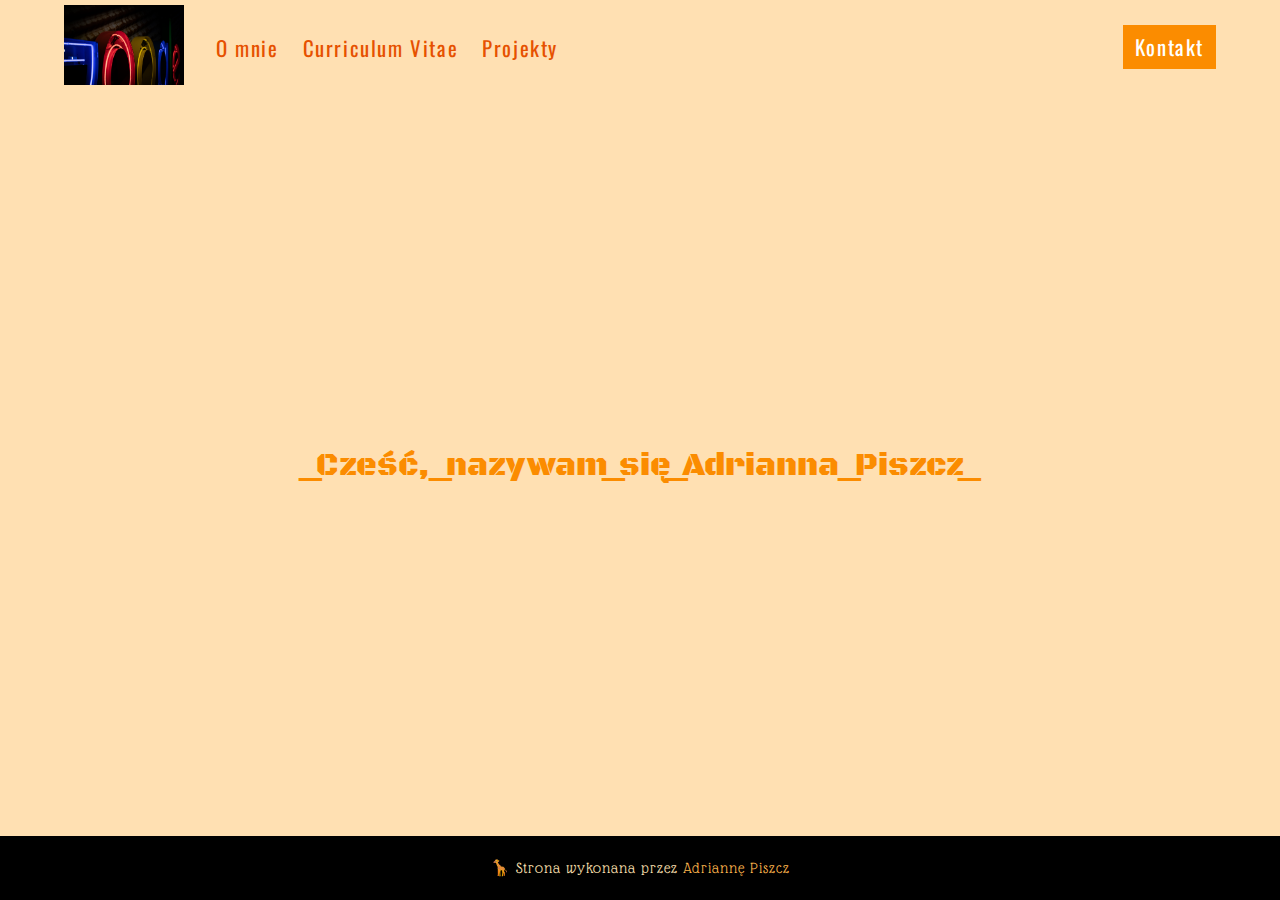
<file: Portfolio1/Witryny/index.html>
﻿<!DOCTYPE html>
<html>
<head>
    <meta charset="utf-8" />
    <link href="../Style/main.css" rel="stylesheet" />
    <link href="../Zasoby/fontawesome-free-6.4.2-web/css/all.min.css" rel="stylesheet" />
    <title>Moje portfolio</title>

    <!--<link href="../Zasoby/favicon.ico" type="image/x-icon" rel="icon"/>-->

    <link rel="apple-touch-icon" sizes="180x180" href="../Zasoby/apple-touch-icon.png">
    <link rel="icon" type="image/png" sizes="32x32" href="../Zasoby/favicon-32x32.png">
    <link rel="icon" type="image/png" sizes="16x16" href="../Zasoby/favicon-16x16.png">
    <link rel="manifest" href="../Zasoby/site.webmanifest">
</head>
<body>
    <nav class="navbar">
        <div class="nav-center">
            <div class="nav-header">
                <a href="index.html"><img src="../Zasoby/Grafiki/logo2.jpg" /></a>
                <button type="button" class="btn nav-btn" onclick="show()">
                    <i class="fa-solid fa-bars"></i>
                </button>
            </div>
            <div class="nav-links">
                <!-- O mnie -->
                <a href="omnie.html" class="nav-link">O mnie</a>
                <!-- CV -->
                <a href="CV.html" class="nav-link">Curriculum Vitae</a>
                <!-- Projekty -->
                <a href="projekty.html" class="nav-link">Projekty</a>
                <!-- Kontakt -->
                <div class="contact-link nav-link">
                    <a href="kontakt.html" class="btn">Kontakt</a>
                </div>
            </div>
        </div>
    </nav>

    <main class="main-page">
        <div class="welcome" data-loading-text="_Cześć,">
            _Cześć,
        </div>
        <div class="welcome-name" data-loading-text="_nazywam_się_Adrianna_Piszcz_">
            _nazywam_się_Adrianna_Piszcz_
        </div>
    </main>

    <footer class="page-footer">
        <p>
            &#129426; Strona wykonana przez <span id="name">Adriannę Piszcz</span>
        </p>
    </footer>

    <script src="../Zasoby/script.js"></script>
</body>
</html>
</file>
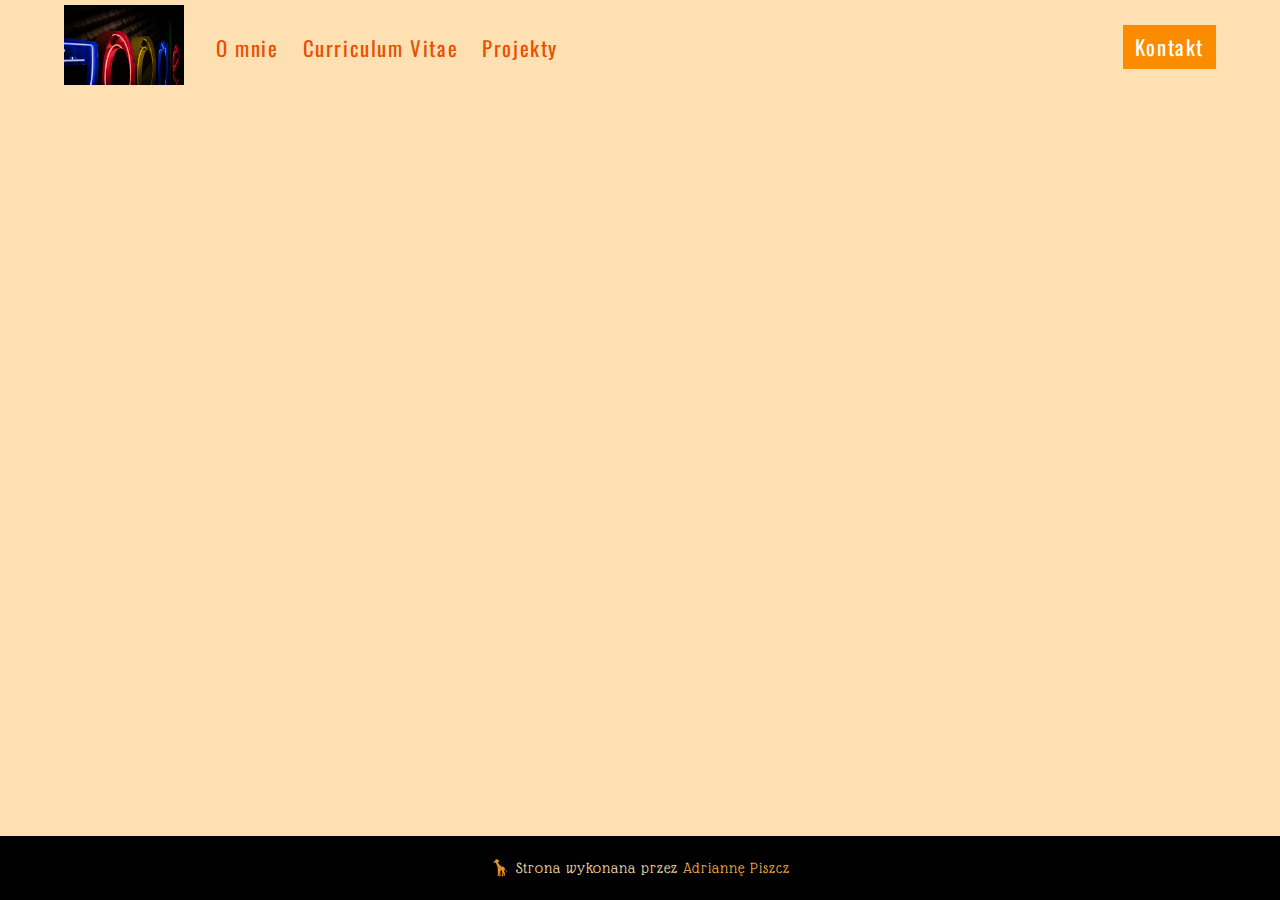
<file: Portfolio1/Witryny/CV.html>
﻿<!DOCTYPE html>
<html>
<head>
    <meta charset="utf-8" />
    <title>Curriculum Vitae</title>
    <link href="../Style/main.css" rel="stylesheet" />
    <link href="../Zasoby/fontawesome-free-6.4.2-web/css/all.min.css" rel="stylesheet" />
    <link rel="apple-touch-icon" sizes="180x180" href="../Zasoby/apple-touch-icon.png">
    <link rel="icon" type="image/png" sizes="32x32" href="../Zasoby/favicon-32x32.png">
    <link rel="icon" type="image/png" sizes="16x16" href="../Zasoby/favicon-16x16.png">
    <link rel="manifest" href="../Zasoby/site.webmanifest">
</head>
<body>
    <nav class="navbar">
        <div class="nav-center">
            <div class="nav-header">
                <a href="index.html"><img src="../Zasoby/Grafiki/logo2.jpg" /></a>
                <button type="button" class="btn nav-btn" onclick="show()">
                    <i class="fa-solid fa-bars"></i>
                </button>
            </div>
            <div class="nav-links">
                <!-- O mnie -->
                <a href="omnie.html" class="nav-link">O mnie</a>
                <!-- CV -->
                <a href="CV.html" class="nav-link">Curriculum Vitae</a>
                <!-- Projekty -->
                <a href="projekty.html" class="nav-link">Projekty</a>
                <!-- Kontakt -->
                <div class="contact-link nav-link">
                    <a href="kontakt.html" class="btn">Kontakt</a>
                </div>
            </div>
        </div>
    </nav>

    <main class="main-page">

    </main>

    <footer class="page-footer">
        <p>
            &#129426; Strona wykonana przez <span id="name">Adriannę Piszcz</span>
        </p>
    </footer>
    <script src="../Zasoby/script.js"></script>
</body>
</html>
</file>
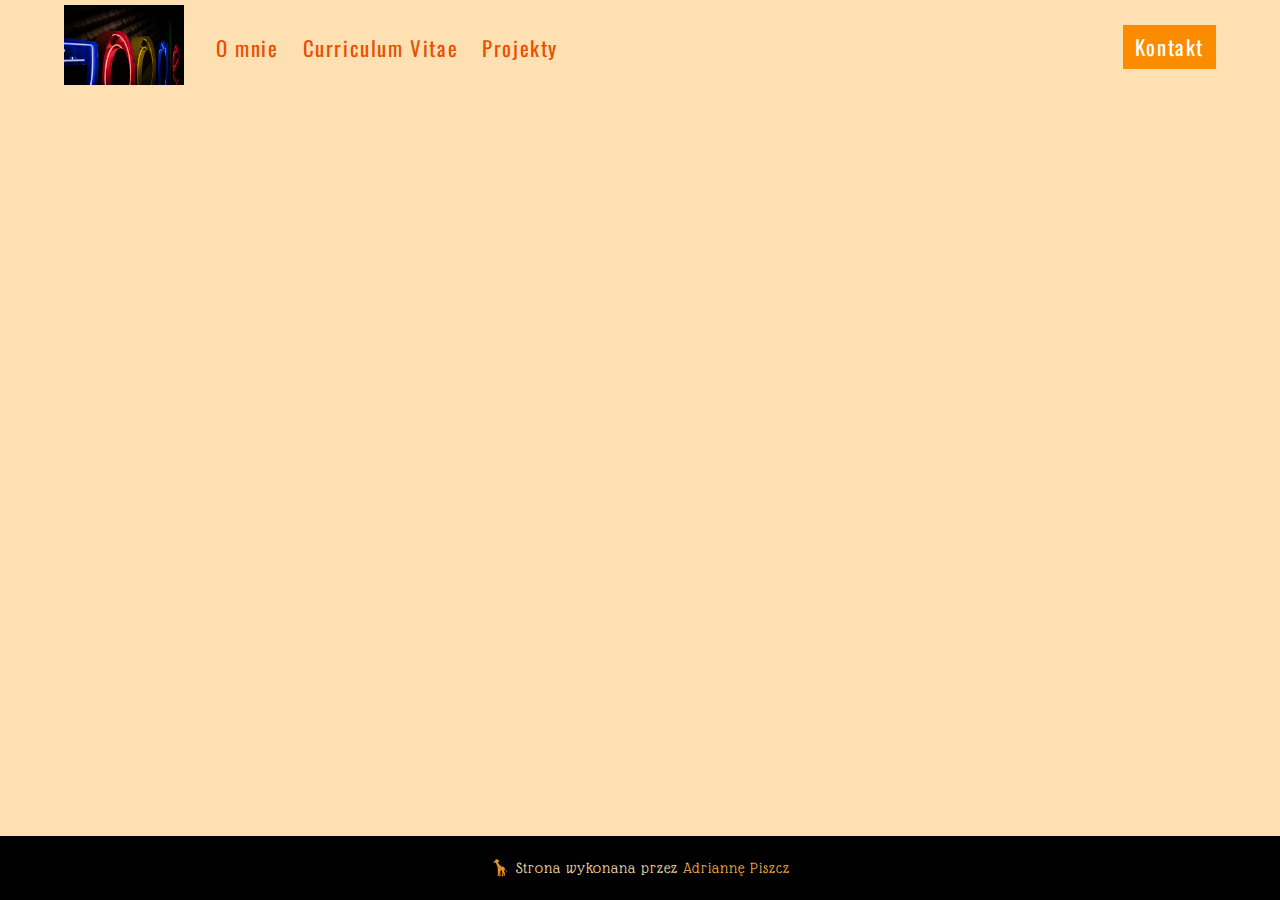
<file: Portfolio1/Witryny/kontakt.html>
﻿<!DOCTYPE html>
<html>
<head>
    <meta charset="utf-8" />
    <title>Kontakt</title>
    <link href="../Style/main.css" rel="stylesheet" />
    <link href="../Zasoby/fontawesome-free-6.4.2-web/css/all.min.css" rel="stylesheet" />
    <link rel="apple-touch-icon" sizes="180x180" href="../Zasoby/apple-touch-icon.png">
    <link rel="icon" type="image/png" sizes="32x32" href="../Zasoby/favicon-32x32.png">
    <link rel="icon" type="image/png" sizes="16x16" href="../Zasoby/favicon-16x16.png">
    <link rel="manifest" href="../Zasoby/site.webmanifest">
</head>
<body>
    <nav class="navbar">
        <div class="nav-center">
            <div class="nav-header">
                <a href="index.html"><img src="../Zasoby/Grafiki/logo2.jpg" /></a>
                <button type="button" class="btn nav-btn" onclick="show()">
                    <i class="fa-solid fa-bars"></i>
                </button>
            </div>
            <div class="nav-links">
                <!-- O mnie -->
                <a href="omnie.html" class="nav-link">O mnie</a>
                <!-- CV -->
                <a href="CV.html" class="nav-link">Curriculum Vitae</a>
                <!-- Projekty -->
                <a href="projekty.html" class="nav-link">Projekty</a>
                <!-- Kontakt -->
                <div class="contact-link nav-link">
                    <a href="kontakt.html" class="btn">Kontakt</a>
                </div>
            </div>
        </div>
    </nav>

    <main class="main-page">

    </main>

    <footer class="page-footer">
        <p>
            &#129426; Strona wykonana przez <span id="name">Adriannę Piszcz</span>
        </p>
    </footer>
    <script src="../Zasoby/script.js"></script>
</body>
</html>
</file>
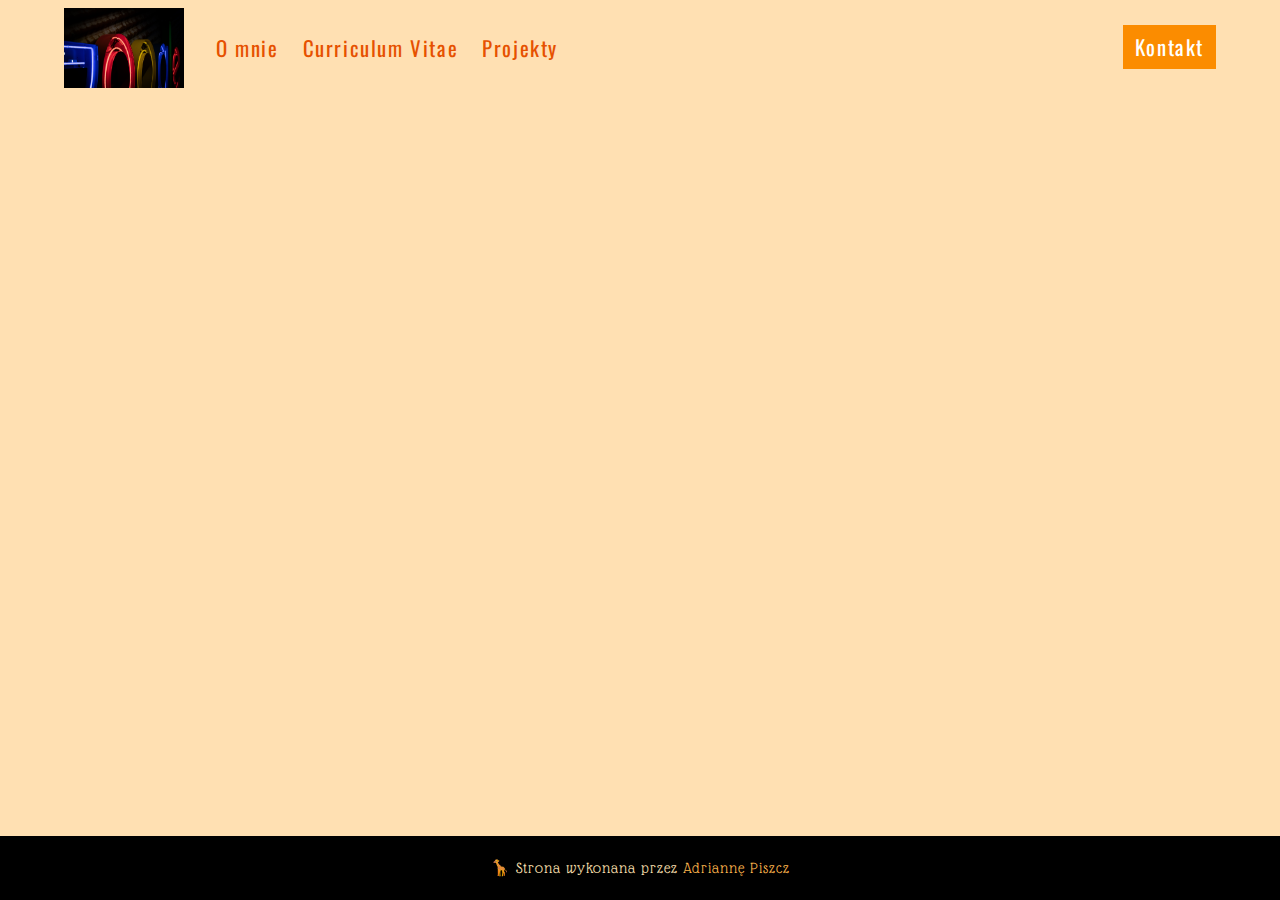
<file: Portfolio1/Witryny/omnie.html>
﻿<!DOCTYPE html>
<html>
<head>
    <meta charset="utf-8" />
    <title>O mnie</title>
    <link href="../Style/main.css" rel="stylesheet" />
    <link href="../Zasoby/fontawesome-free-6.4.2-web/css/all.min.css" rel="stylesheet" />
    <link rel="apple-touch-icon" sizes="180x180" href="../Zasoby/apple-touch-icon.png">
    <link rel="icon" type="image/png" sizes="32x32" href="../Zasoby/favicon-32x32.png">
    <link rel="icon" type="image/png" sizes="16x16" href="../Zasoby/favicon-16x16.png">
    <link rel="manifest" href="../Zasoby/site.webmanifest">
</head>
<body>
    <nav class="navbar">
        <div class="nav-center">
            <div class="nav-header">
                <img src="../Zasoby/Grafiki/logo2.jpg" />
                <button type="button" class="btn nav-btn" onclick="show()">
                    <i class="fa-solid fa-bars"></i>
                </button>
            </div>
            <div class="nav-links">
                <!-- O mnie -->
                <a href="omnie.html" class="nav-link">O mnie</a>
                <!-- CV -->
                <a href="CV.html" class="nav-link">Curriculum Vitae</a>
                <!-- Projekty -->
                <a href="projekty.html" class="nav-link">Projekty</a>
                <!-- Kontakt -->
                <div class="contact-link nav-link">
                    <a href="kontakt.html" class="btn">Kontakt</a>
                </div>
            </div>
        </div>
    </nav>

    <main class="main-page">

    </main>

    <footer class="page-footer">
        <p>
            &#129426; Strona wykonana przez <span id="name">Adriannę Piszcz</span>
        </p>
    </footer>
    <script src="../Zasoby/script.js"></script>
</body>
</html>
</file>
<file: Portfolio1/Style/main.css>
﻿@import url('https://fonts.googleapis.com/css2?family=Black+Ops+One&family=Glass+Antiqua&family=Oswald:wght@200&display=swap');

:root {
    /* deklaracja zmiennych dla kolorów */
    --primary-100: #FFE0B2;
    --primary-200: #FFCC80;
    --primary-300: #FFB74D;
    --primary-400: #FFA726;
    --primary-500: #FF9800;
    --primary-600: #FB8C00;
    --primary-700: #F57C00;
    --primary-800: #EF6C00;
    --primary-900: #E65100;
    --backgroundcolor: var(--primary-100);
    --fontcolor: var(--primary-900);

    /* deklaracja zmiennych dla czcionek */
    --bodyfont: 'Oswald', sans-serif;
    --headerfont: 'Glass Antiqua', cursive;
    --specialfont: 'Black Ops One', sans-serif;
}

body {
    font-family: var(--bodyfont);
    color: var(--fontcolor);
    background-color: var(--backgroundcolor);
    margin: 0;
    line-height: 1.75;
}

.navbar {
    /*background-color: blue;*/
    display: flex;
    justify-content: center;
    align-items: center;
}

.nav-center {
    /*background-color: red;*/
    width: 90vw;
}

.nav-header {
    height: 6rem;
    display: flex;
    justify-content: space-between;
    align-items: center;
}

.btn {
    cursor: pointer;
    background-color: var(--primary-600);
    color: white;
    border: transparent;
    padding: 0.4rem 0.75rem;
}

.nav-header img {
    height: 5rem;
}

.nav-btn > i {
    font-size: 1.25rem;
}

.nav-links {
    display: flex;
    flex-direction: column;

    height: 0;
    overflow: hidden;

    transition-duration: 0.7s;
    transition-timing-function: ease-out;
}

.nav-link {
    text-align: center;
    color: var(--fontcolor);
    font-size: 1.3rem;
    padding: 1rem 0;
    border-top: 1px solid var(--primary-500);
    letter-spacing: 0.1rem;
}

a {
    text-decoration: none;
}

.nav-link:hover {
    color: var(--primary-300);
}

.show-links {
    height: 313.95px;
}

/* reguła dla szerokich ekranów */

@media screen and (min-width: 600px) {
    .nav-btn {
        display: none;
    }

    .nav-links {
        height: auto;
        flex-direction: row;
        align-items: center;
        width: 100%;
    }

    .nav-center {
        display: flex;
        align-items: center;

        max-width: 1280px;
    }

    .nav-link {
        margin-right: 1.5rem;
        border-top: none;
    }

    .nav-header {
        margin-right: 2rem;
    }

    .contact-link {
        margin-right: 0;
        margin-left: auto;
    }
}


/* STOPKA */
.page-footer {
    height: 4rem;
    background-color: black;
    color: var(--primary-100);

    display: flex;
    align-items: center;
    justify-content: center;
    font-family: var(--headerfont);
    letter-spacing: 1px;
}

#name {
    color: var(--primary-300);
}

.main-page {
    /*background-color: var(--primary-700);*/
    min-height: calc(100vh - 10rem);
    display: flex;
    justify-content: center;
    align-items: center;
    max-width: 1280px;
    margin: 0 auto;
    width: 90vw;
}

div[class|='welcome'] {
    font-size: 2rem;
    color: var(--primary-600);
    font-family: var(--specialfont);
    position: relative;
    display: inline-block;
}

    div[class|='welcome']::after {
        content: attr(data-loading-text);
        color: var(--primary-200);
        position: absolute;
        top: 0;
        left: 0;
        width: 0%;
        overflow: hidden;
        animation-name: loading;
        animation-timing-function: linear;
        animation-fill-mode: forwards;
    }

    .welcome::after {
        animation-duration: 2s;
    }

    .welcome-name::after {
        animation-delay: 2s;
        animation-duration: 13s;
    }

@keyframes loading {
    0% {
        width: 0%;
    }
    100% {
        width: 100%;
    }
}

/* CSS dla PROJEKTY */
.pic {
    width: 200px;
    height: 200px;
    object-fit: cover;
    border-radius: 150px;
}

.projects {
    display: flex;
    flex-wrap: wrap;
    justify-content: space-evenly;
    text-align: center;
}

.project {
    flex: 1;
    padding: 0 2rem;
}

b {
    margin-right: 1.5rem;
}
/* do zrzutu projektów na koniec:tiny.pl/csq5g */

/* wytyczne do podstrony CV oraz kontakt */
/* tiny.pl/csqj3 */
</file>
